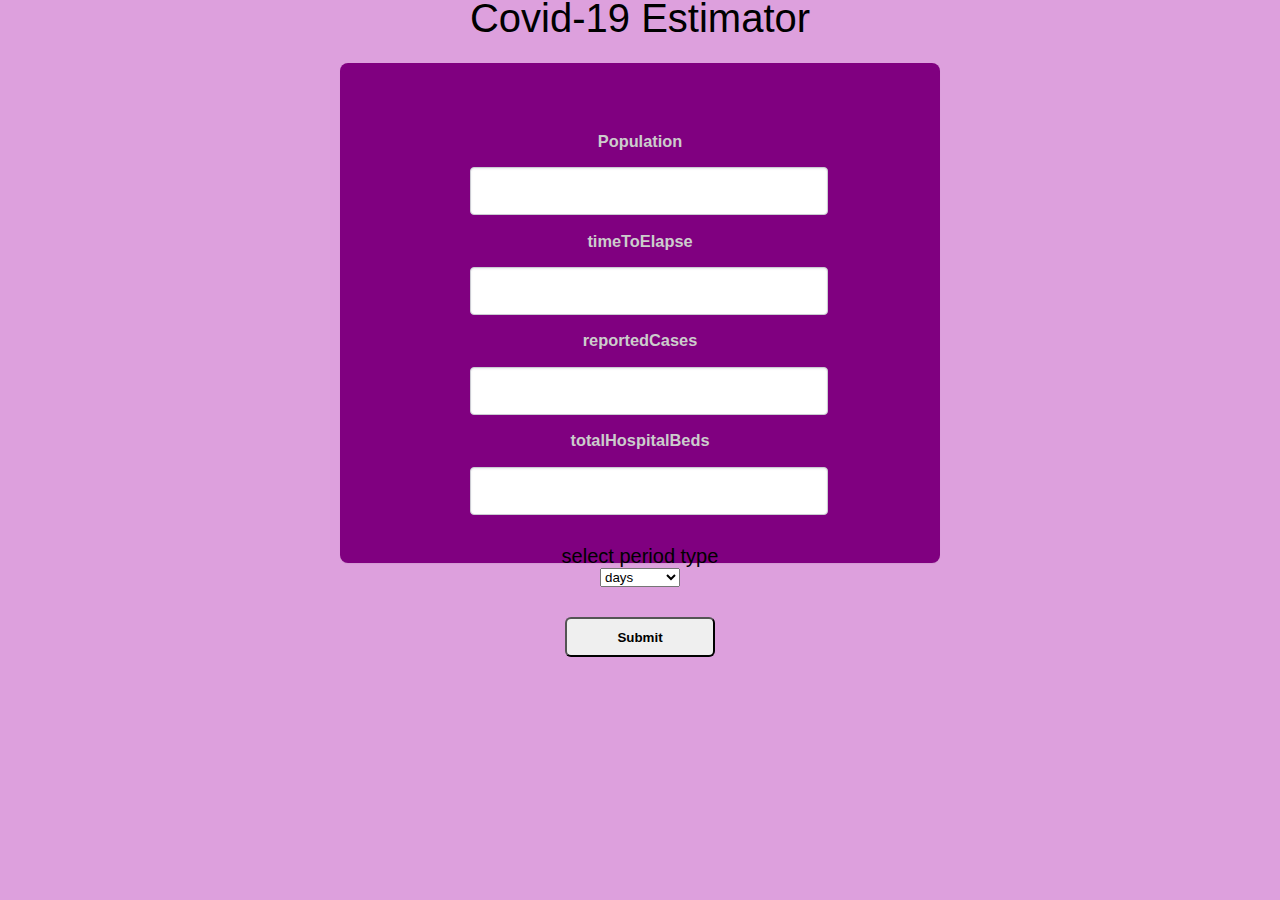
<file: index.html>
<!doctype html>

<html lang="en">
<head>
  <meta charset="utf-8">

  <title>The HTML5 Herald</title>
  <meta name="description" content="The HTML5 Herald">
  <meta name="viewport" content="width=device-width, initial-scale=1.0">
  <meta name="author" content="SitePoint">

  <link rel="stylesheet" href="styles.css">
  <script src="estimator.js"></script>
</head>

<body>
    <h1></h1>
    <br><br>
    

    <div class='panel'>
        <form class='form'>
        <h1>Covid-19 Estimator</h1>
        <br><br>
        
          
            
            <br >
            <label for="id_1"><h3>Population</h3></label>
            <input id='id_1'  class='form-control' data-population='population' type="text" name="population"  />
          
        
        
          
            
            
            <label for="id_2"><h3>timeToElapse</h3></label>
          <input id="id_2"  class='form-control' data-time-to-elapse='timeToElapse' type="text" name="timeToElapse" />
          
        

          <label for="id_3"><h3>reportedCases</h3></label>
            <input id="id_3"  class='form-control' data-reported-cases='reportedCases' type="text" name="reportedCases" />
            </label>
          

          
            <label for="id_4"><h3>totalHospitalBeds</h3></label>
            <input id="id_4"  class='form-control' data-total-hospital-beds='totalHospitalBeds' type="text" name="totalHospitalBeds" />
            
          

          <p>
            <label for='periodType'>
              
              <br />
              <label class='plable'>select period type</label><br>
            <select placeholder='enter periodType'  data-period-type='periodType' type="text" name="periodType" >
              <option value="days">days</option>
              <option value="weeks">weeks</option>
              <option value="months">months</option>
                </select>
            </label>
          </p>

          


        <br>
        
        <button  class="btn btn-primary btn-lg btn-block" data-go-estimate='my_btn' onclick="submitData()">Submit</button>
    
      </form>

      


     

      </div>
  
  <script>
  const dta2=  {
region: {
name: "Africa",
avgAge: 19.7,
avgDailyIncomeInUSD: 5,
avgDailyIncomePopulation: 0.71
},
periodType: "days",
timeToElapse: 58,
reportedCases: 674,
population: 66622705,
totalHospitalBeds: 1380614
}
    const out1=  covid19ImpactEstimator(dta2)
    console.log(out1)
   //document.getElementById("sk").innerHTML =out1
  </script>
</body>
</html>
</file>
<file: styles.css>
/*
  body {

    background-color: blue;
  }*/

  body {
    margin: 0;
    font-family: -apple-system, BlinkMacSystemFont, "Segoe UI", "Roboto", "Oxygen", "Ubuntu", "Cantarell", "Fira Sans", "Droid Sans", "Helvetica Neue", sans-serif;
    -webkit-font-smoothing: antialiased;
    -moz-osx-font-smoothing: grayscale;
    background-color:   plum;
    -webkit-tap-highlight-color: transparent;
    -webkit-tap-highlight-color: transparent;
    justify-content: center;
    align-items: center;
  }


  .panel {
    max-width: 600px;
    margin: 0 auto 20px;
    height: 500px;
    border-radius: 8px;
    box-sizing: border-box;
    border: 1px solid transparent;
    box-shadow: 0 1px 1px rgba(0,0,0,0.05);
    background-color:whitesmoke;
    font-size: 14px;
    text-align: center;
    justify-content: center;
    align-items: center;
    display: flex;
    background-color: purple;
  flex-direction: column;
  }
  h1, .h1 {
    font-size: 40px;
    font-weight: 400;
    color: black;
    font-family: benton-sans,'Helvetica Neue',helvetica,arial,sans-serif;
  }

  .form-control {
    display: block;
    width: 100%;
    height: 34px;
    padding: 6px 12px;
    font-size: 14px;
    line-height: 1.42857;
    color: #3f3f44;
    background-color: #fff;
    background-image: none;
    border: 1px solid #cbcbd2;
    border-radius: 4px;
    -webkit-box-shadow: inset 0 1px 1px rgba(0,0,0,0.075);
    box-shadow: inset 0 1px 1px rgba(0,0,0,0.075);
    -webkit-transition: border-color ease-in-out .15s,box-shadow ease-in-out .15s;
    -o-transition: border-color ease-in-out .15s,box-shadow ease-in-out .15s;
    transition: border-color ease-in-out .15s,box-shadow ease-in-out .15s;
    box-shadow: inset 0 1px 2px rgba(203,203,210,0.4);
      padding-left: 8px;
      padding-right: 8px;
      box-shadow: inset 0 1px 2px rgba(203,203,210,0.4);
      padding-left: 8px;
      padding-right: 8px;
  }

  .btn2 {
    display: block;
    color: #fff;
    width: 103%;
    height: 50px;
    padding: 6px 12px;
    font-size: 25px;
    font-weight: 300;
    line-height: 1.42857;
    font-weight: bold;
    border-radius: 5px;
    border: none;
    padding-left: 8px;
    background-color: #79589f;
      padding-right: 8px;
      transition: border-color ease-in-out .15s,box-shadow ease-in-out .15s;
      transition-property: border-color, box-shadow;
      transition-duration: 0.15s, 0.15s;
      transition-timing-function: ease-in-out, ease-in-out;
      transition-delay: 0s, 0s;
  }

  select {
    width: 80px;
  }

  .plable {
    font-size: 20px;
    font-weight: 300px;
    color: black;

  }
  
  
  .btn-block {
    
    padding-left: 0;
    padding-right: 0;
    width: 150px;
    height: 40px;
  }

  h3{
    color: rgb(204, 204, 204);
  }
  
  .btn-lg, .btn-group-lg>.btn {
    font-weight:bolder;
  }
  .btn-lg, .btn-group-lg>.btn {
    padding: 10px 16px;
    
    line-height: 1.33;
    border-radius: 6px;
    vertical-align: middle;
      cursor: pointer;
  }
</file>
